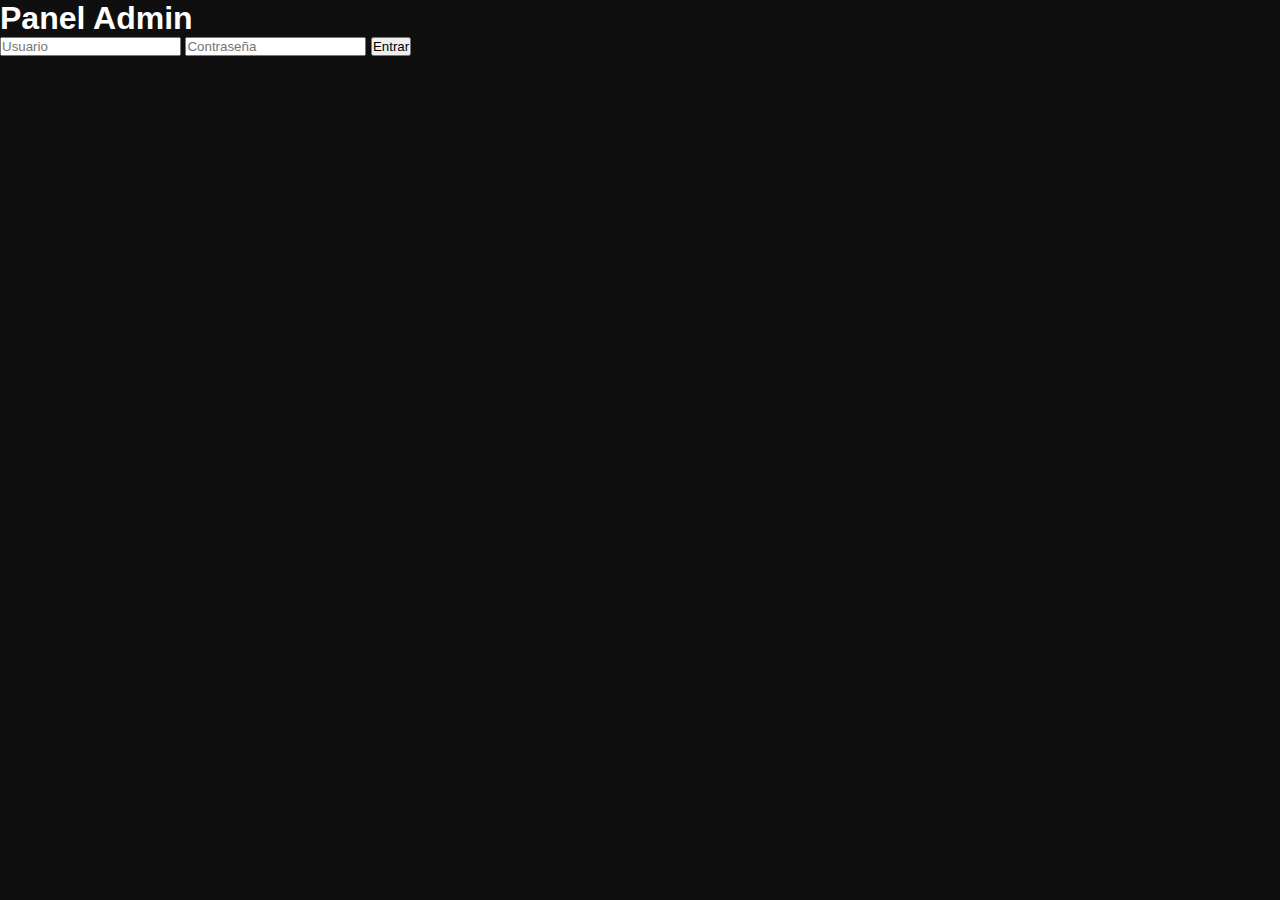
<file: admin-login.html>
<!DOCTYPE html>
<html lang="es">
<head>
  <meta charset="UTF-8">
  <title>Admin Login</title>
  <link rel="stylesheet" href="admin.css">
  <meta name="viewport" content="width=device-width, initial-scale=1.0">

</head>
<body>

<div class="admin-card">
  <h1>Panel Admin</h1>

  <input type="text" id="user" placeholder="Usuario">
  <input type="password" id="pass" placeholder="Contraseña">

  <button id="login">Entrar</button>
  <p id="msg"></p>
</div>

<script src="admin-login.js"></script>
</body>
</html>
</file>
<file: admin.css>
/* ===== RESET ===== */
* {
  margin: 0;
  padding: 0;
  box-sizing: border-box;
}

body {
  background: #0f0f0f;
  font-family: Arial, Helvetica, sans-serif;
  color: white;
}

/* ===== HEADER ===== */
.admin-header {
  display: flex;
  justify-content: space-between;
  align-items: center;
  padding: 20px 40px;
  background: #111;
  border-bottom: 1px solid #222;
}

.admin-header h2 {
  font-weight: 500;
}

.admin-header button {
  background: #e50914;
  border: none;
  padding: 8px 16px;
  border-radius: 4px;
  color: white;
  cursor: pointer;
  transition: 0.3s;
}

.admin-header button:hover {
  background: #b20710;
}

/* ===== CONTENEDOR ===== */
.admin-container {
  max-width: 1100px;
  margin: 40px auto;
  padding: 0 20px;
  width: 100%;
}

/* ===== CARDS ===== */
.card-admin {
  background: #181818;
  padding: 25px;
  border-radius: 8px;
  margin-bottom: 30px;
  box-shadow: 0 0 15px rgba(0,0,0,0.4);
  overflow: hidden; /* 🔥 evita que se salgan cosas */
}

.card-admin h3 {
  margin-bottom: 20px;
  font-weight: 500;
  border-bottom: 1px solid #333;
  padding-bottom: 10px;
}

/* ===== FORMULARIO ===== */
.form-group {
  display: grid;
  gap: 15px;
  margin-bottom: 20px;
  width: 100%;
}

.form-group input {
  width: 100%; /* 🔥 CLAVE */
  max-width: 100%;
  padding: 12px;
  background: #222;
  border: 1px solid #333;
  border-radius: 4px;
  color: white;
  font-size: 14px;

  /* 🔥 evita que textos largos rompan el layout */
  word-break: break-all;
}

.form-group input:focus {
  outline: none;
  border-color: #e50914;
}

/* ===== BOTÓN PRINCIPAL ===== */
.btn-primary {
  width: 100%;
  background: #e50914;
  border: none;
  padding: 12px;
  border-radius: 4px;
  color: white;
  cursor: pointer;
  font-weight: bold;
  transition: 0.3s;
}

.btn-primary:hover {
  background: #b20710;
}

#msg {
  margin-top: 10px;
  font-size: 14px;
}

/* ===== LISTA PELÍCULAS ===== */
.lista-peliculas {
  display: flex;
  flex-direction: column;
  gap: 15px;
}

.item-admin {
  display: flex;
  align-items: center;
  justify-content: space-between;
  background: #222;
  padding: 12px;
  border-radius: 6px;
  transition: 0.3s;
  flex-wrap: wrap; /* 🔥 evita que se rompa en móvil */
}

.item-admin:hover {
  background: #2a2a2a;
}

.item-admin img {
  border-radius: 4px;
  margin-right: 15px;
  width: 60px;
  height: 80px;
  object-fit: cover;
}

.item-admin strong {
  flex: 1;
  min-width: 150px;
}

/* BOTONES */
.item-admin button {
  margin-left: 10px;
  margin-top: 5px;
  border: none;
  padding: 6px 12px;
  border-radius: 4px;
  cursor: pointer;
  font-size: 12px;
}

.item-admin button:nth-child(3) {
  background: #444;
  color: white;
}

.item-admin button:nth-child(4) {
  background: #e50914;
  color: white;
}

.item-admin button:hover {
  opacity: 0.8;
}

/* ===== RESPONSIVE ===== */
@media (max-width: 768px) {

  .admin-header {
    flex-direction: column;
    gap: 10px;
    text-align: center;
  }

  .admin-container {
    margin: 20px auto;
    padding: 0 10px;
  }

  .card-admin {
    padding: 15px;
  }

  .form-group input {
    font-size: 16px; /* 🔥 evita zoom en móvil */
  }

  .item-admin {
    flex-direction: column;
    align-items: flex-start;
    gap: 10px;
  }

  .item-admin strong {
    width: 100%;
  }

  .item-admin button {
    width: 100%;
    margin-left: 0;
  }
}
</file>
